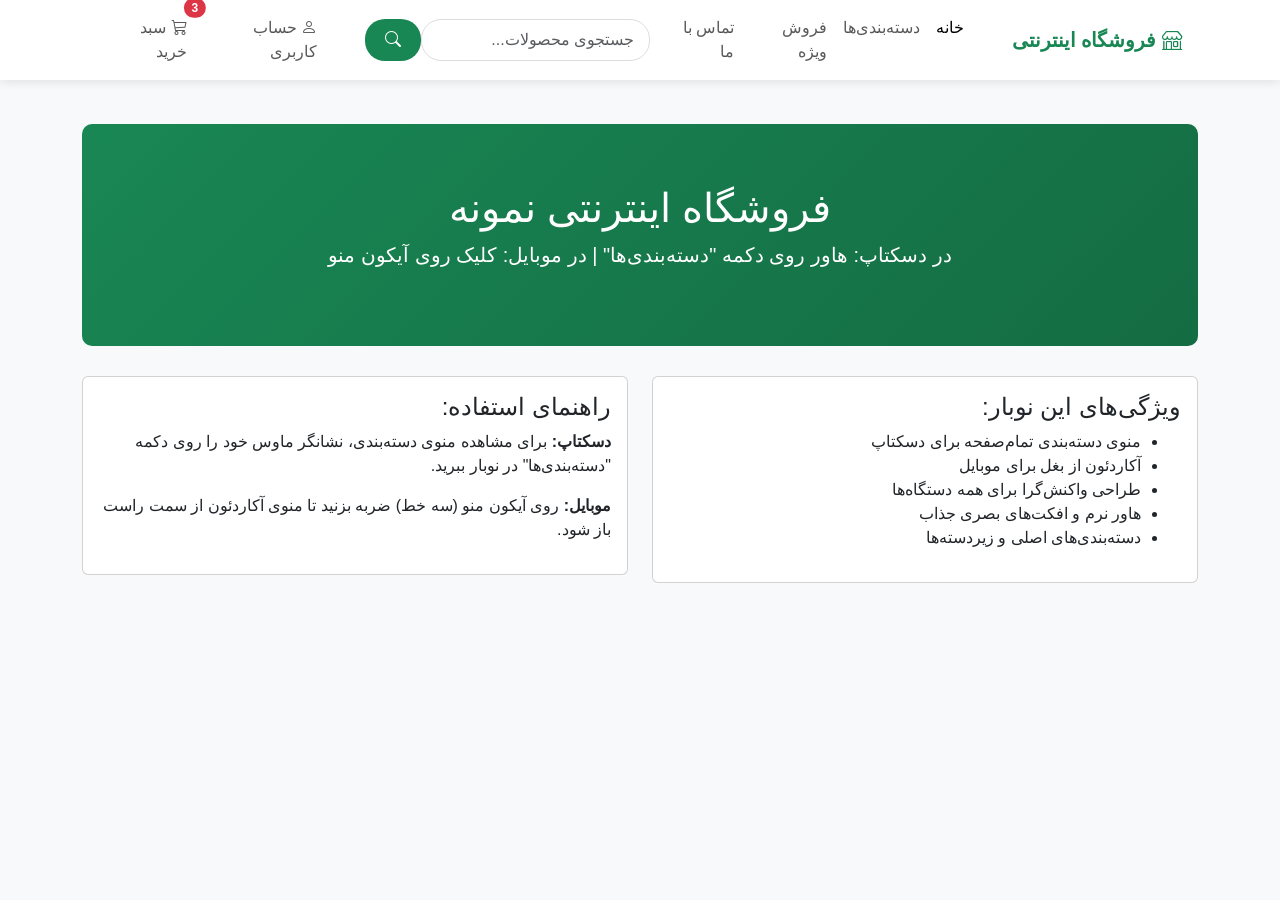
<file: navbar.html>
<!DOCTYPE html>
<html lang="fa" dir="rtl">
<head>
    <meta charset="UTF-8">
    <meta name="viewport" content="width=device-width, initial-scale=1.0">
    <title>نوبار با منوی دسته‌بندی و آکاردئون موبایل</title>
    <link href="https://cdn.jsdelivr.net/npm/bootstrap@5.3.0/dist/css/bootstrap.min.css" rel="stylesheet">
    <link rel="stylesheet" href="https://cdn.jsdelivr.net/npm/bootstrap-icons@1.10.0/font/bootstrap-icons.css">
    <style>
        :root {
            --primary-color: #198754;
            --hover-color: #146c43;
        }
        
        body {
            font-family: 'Vazirmatn', 'Segoe UI', Tahoma, Geneva, Verdana, sans-serif;
            padding-top: 76px;
            background-color: #f8f9fa;
            transition: all 0.3s ease;
        }
        
        .navbar {
            box-shadow: 0 2px 10px rgba(0,0,0,0.1);
            background-color: white;
        }
        
        .navbar-brand {
            font-weight: bold;
            color: var(--primary-color);
        }
        
        .category-btn {
            position: relative;
        }
        
        /* منوی دسته‌بندی برای دسکتاپ */
        .category-menu {
            position: fixed;
            top: 76px;
            left: 0;
            right: 0;
            background: white;
            box-shadow: 0 5px 25px rgba(0,0,0,0.15);
            border-top: 2px solid var(--primary-color);
            padding: 0;
            opacity: 0;
            visibility: hidden;
            transition: all 0.3s ease;
            z-index: 1000;
            max-height: 0;
            overflow: hidden;
        }
        
        .category-menu.active {
            opacity: 1;
            visibility: visible;
            max-height: 70vh;
            overflow-y: auto;
        }
        
        .category-header {
            background-color: var(--primary-color);
            color: white;
            padding: 15px 30px;
            font-weight: bold;
            font-size: 1.3rem;
        }
        
        .category-content {
            padding: 40px 30px;
        }
        
        .main-categories {
            font-size: 1.2rem;
            font-weight: bold;
            margin-bottom: 10px;
            color: #333;
            display: block;
            padding: 5px 0;
            border-bottom: 1px dashed #eee;
        }
        
        .main-categories:hover {
            color: var(--primary-color);
            text-decoration: none;
        }
        
        .sub-categories {
            list-style: none;
            padding-right: 15px;
            margin-bottom: 25px;
        }
        
        .sub-categories li {
            margin-bottom: 8px;
        }
        
        .sub-categories a {
            text-decoration: none;
            color: #666;
            font-size: 0.95rem;
            transition: all 0.2s;
            display: block;
            padding: 3px 0;
        }
        
        .sub-categories a:hover {
            color: var(--primary-color);
            padding-right: 5px;
        }
        
        .search-box {
            border-radius: 20px;
            border: 1px solid #ddd;
            padding: 8px 15px;
        }
        
        .search-btn {
            border-radius: 20px;
            padding: 8px 20px;
            background-color: var(--primary-color);
            color: white;
            border: none;
        }
        
        .search-btn:hover {
            background-color: var(--hover-color);
        }
        
        .category-column {
            margin-bottom: 10px;
        }
        
        /* آکاردئون موبایل */
        .mobile-category-menu {
            position: fixed;
            top: 0;
            right: -320px;
            width: 320px;
            height: 100vh;
            background: white;
            box-shadow: -5px 0 15px rgba(0,0,0,0.1);
            z-index: 1100;
            transition: right 0.3s ease;
            overflow-y: auto;
        }
        
        .mobile-category-menu.active {
            right: 0;
        }
        
        .mobile-category-header {
            background-color: var(--primary-color);
            color: white;
            padding: 15px 20px;
            font-weight: bold;
            font-size: 1.2rem;
            display: flex;
            justify-content: space-between;
            align-items: center;
        }
        
        .mobile-category-content {
            padding: 20px;
        }
        
        .mobile-main-category {
            border-bottom: 1px solid #eee;
        }
        
        .mobile-main-category button {
            width: 100%;
            text-align: right;
            padding: 15px 0;
            background: none;
            border: none;
            font-weight: bold;
            color: #333;
            font-size: 1.1rem;
            display: flex;
            justify-content: space-between;
            align-items: center;
        }
        
        .mobile-main-category button:hover {
            color: var(--primary-color);
        }
        
        .mobile-main-category button:after {
            content: '\f282';
            font-family: 'Bootstrap Icons';
            transition: transform 0.3s ease;
        }
        
        .mobile-main-category button[aria-expanded="true"]:after {
            transform: rotate(180deg);
        }
        
        .mobile-sub-categories {
            list-style: none;
            padding-right: 15px;
            margin-bottom: 0;
            max-height: 0;
            overflow: hidden;
            transition: max-height 0.3s ease;
        }
        
        .mobile-main-category button[aria-expanded="true"] + .mobile-sub-categories {
            max-height: 500px;
        }
        
        .mobile-sub-categories li {
            margin-bottom: 10px;
        }
        
        .mobile-sub-categories a {
            text-decoration: none;
            color: #666;
            display: block;
            padding: 8px 0;
            border-bottom: 1px dashed #f0f0f0;
        }
        
        .mobile-sub-categories a:hover {
            color: var(--primary-color);
        }
        
        .overlay {
            position: fixed;
            top: 0;
            left: 0;
            right: 0;
            bottom: 0;
            background: rgba(0,0,0,0.5);
            z-index: 1050;
            opacity: 0;
            visibility: hidden;
            transition: all 0.3s ease;
        }
        
        .overlay.active {
            opacity: 1;
            visibility: visible;
        }
        
        @media (max-width: 992px) {
            .category-menu {
                display: none !important;
            }
        }
        
        @media (min-width: 993px) {
            .mobile-category-menu {
                display: none !important;
            }
            
            .overlay {
                display: none !important;
            }
        }
        
        .hero-section {
            background: linear-gradient(135deg, #198754 0%, #146c43 100%);
            color: white;
            padding: 60px 0;
            border-radius: 10px;
            margin-bottom: 30px;
        }
    </style>
</head>
<body>
    <!-- نوبار -->
    <nav class="navbar navbar-expand-lg navbar-light fixed-top">
        <div class="container">
            <a class="navbar-brand" href="#">
                <i class="bi bi-shop"></i>
                فروشگاه اینترنتی
            </a>
            
            <button class="navbar-toggler" type="button" id="mobileMenuToggle">
                <span class="navbar-toggler-icon"></span>
            </button>
            
            <div class="collapse navbar-collapse" id="navbarContent">
                <ul class="navbar-nav me-auto mb-2 mb-lg-0">
                    <li class="nav-item">
                        <a class="nav-link active" href="#">خانه</a>
                    </li>
                    <li class="nav-item category-btn">
                        <a class="nav-link" href="#" id="categoryTrigger">دسته‌بندی‌ها</a>
                    </li>
                    <li class="nav-item">
                        <a class="nav-link" href="#">فروش ویژه</a>
                    </li>
                    <li class="nav-item">
                        <a class="nav-link" href="#">تماس با ما</a>
                    </li>
                </ul>
                
                <form class="d-flex">
                    <input class="form-control me-2 search-box" type="search" placeholder="جستجوی محصولات...">
                    <button class="btn search-btn" type="submit">
                        <i class="bi bi-search"></i>
                    </button>
                </form>
                
                <ul class="navbar-nav ms-3">
                    <li class="nav-item">
                        <a class="nav-link" href="#">
                            <i class="bi bi-person"></i>
                            حساب کاربری
                        </a>
                    </li>
                    <li class="nav-item">
                        <a class="nav-link position-relative" href="#">
                            <i class="bi bi-cart3"></i>
                            سبد خرید
                            <span class="position-absolute top-0 start-100 translate-middle badge rounded-pill bg-danger">
                                3
                            </span>
                        </a>
                    </li>
                </ul>
            </div>
        </div>
    </nav>

    <!-- منوی دسته‌بندی برای دسکتاپ -->
    <div class="category-menu" id="categoryMenu">
        <div class="category-header">
            <i class="bi bi-grid-3x3-gap"></i>
            همه دسته‌بندی‌ها
        </div>
        <div class="category-content">
            <div class="row">
                <!-- ستون 1 -->
                <div class="col-lg-3 col-md-6 category-column">
                    <a href="#" class="main-categories">الکترونیک و دیجیتال</a>
                    <ul class="sub-categories">
                        <li><a href="#">موبایل و تبلت</a></li>
                        <li><a href="#">لپ‌تاپ و کامپیوتر</a></li>
                        <li><a href="#">هدفون و هندزفری</a></li>
                        <li><a href="#">دوربین عکاسی</a></li>
                        <li><a href="#">گجت و لوازم جانبی</a></li>
                        <li><a href="#">کنسول بازی</a></li>
                        <li><a href="#">مودم و شبکه</a></li>
                    </ul>
                    
                    <a href="#" class="main-categories">مد و پوشاک</a>
                    <ul class="sub-categories">
                        <li><a href="#">لباس مردانه</a></li>
                        <li><a href="#">لباس زنانه</a></li>
                        <li><a href="#">کفش</a></li>
                        <li><a href="#">ساعت و طلا</a></li>
                        <li><a href="#">کیف و کوله</a></li>
                        <li><a href="#">اکسسوری</a></li>
                    </ul>
                </div>
                
                <!-- ستون 2 -->
                <div class="col-lg-3 col-md-6 category-column">
                    <a href="#" class="main-categories">خانه و آشپزخانه</a>
                    <ul class="sub-categories">
                        <li><a href="#">مبلمان و اتاق پذیرایی</a></li>
                        <li><a href="#">لوازم آشپزخانه</a></li>
                        <li><a href="#">دکوراسیون و روشنایی</a></li>
                        <li><a href="#">لوازم بهداشتی</a></li>
                        <li><a href="#">وسایل نظافتی</a></li>
                        <li><a href="#">فرش و گلیم</a></li>
                    </ul>
                    
                    <a href="#" class="main-categories">کالای سوپرمارکتی</a>
                    <ul class="sub-categories">
                        <li><a href="#">مواد غذایی</a></li>
                        <li><a href="#">نوشیدنی</a></li>
                        <li><a href="#">خواروبار</a></li>
                        <li><a href="#">لوازم آرایشی</a></li>
                        <li><a href="#">شوینده و بهداشتی</a></li>
                        <li><a href="#">تنقلات</a></li>
                    </ul>
                </div>
                
                <!-- ستون 3 -->
                <div class="col-lg-3 col-md-6 category-column">
                    <a href="#" class="main-categories">کتاب و لوازم تحریر</a>
                    <ul class="sub-categories">
                        <li><a href="#">کتاب دانشگاهی</a></li>
                        <li><a href="#">کتاب عمومی</a></li>
                        <li><a href="#">لوازم التحریر</a></li>
                        <li><a href="#">کتاب کودک</a></li>
                        <li><a href="#">نرم‌افزار آموزشی</a></li>
                        <li><a href="#">کتاب‌های کمک‌آموزشی</a></li>
                    </ul>
                    
                    <a href="#" class="main-categories">ورزش و سفر</a>
                    <ul class="sub-categories">
                        <li><a href="#">لوازم ورزشی</a></li>
                        <li><a href="#">پوشاک ورزشی</a></li>
                        <li><a href="#">کفش ورزشی</a></li>
                        <li><a href="#">چادر و لوازم کمپینگ</a></li>
                        <li><a href="#">کوله‌پشتی و ساک</a></li>
                        <li><a href="#">دوچرخه</a></li>
                    </ul>
                </div>
                
                <!-- ستون 4 -->
                <div class="col-lg-3 col-md-6 category-column">
                    <a href="#" class="main-categories">اسباب‌بازی و کودک</a>
                    <ul class="sub-categories">
                        <li><a href="#">اسباب‌بازی</a></li>
                        <li><a href="#">پوشاک کودک</a></li>
                        <li><a href="#">کالسکه و لوازم نوزاد</a></li>
                        <li><a href="#">سرگرمی و آموزشی</a></li>
                        <li><a href="#">لوازم بهداشتی کودک</a></li>
                        <li><a href="#">وسایل غذاخوری کودک</a></li>
                    </ul>
                    
                    <a href="#" class="main-categories">خودرو و موتورسیکلت</a>
                    <ul class="sub-categories">
                        <li><a href="#">لوازم یدکی خودرو</a></li>
                        <li><a href="#">لوازم جانبی خودرو</a></li>
                        <li><a href="#">موتورسیکلت</a></li>
                        <li><a href="#">لوازم موتورسیکلت</a></li>
                        <li><a href="#">تجهیزات کارواش</a></li>
                        <li><a href="#">سیستم صوتی خودرو</a></li>
                    </ul>
                </div>
            </div>
        </div>
    </div>

    <!-- آکاردئون موبایل -->
    <div class="mobile-category-menu" id="mobileCategoryMenu">
        <div class="mobile-category-header">
            <span>دسته‌بندی‌ها</span>
            <button type="button" id="closeMobileMenu" class="btn-close btn-close-white"></button>
        </div>
        <div class="mobile-category-content">
            <div class="mobile-main-category">
                <button type="button" data-bs-toggle="collapse" data-bs-target="#mobileElectronics">
                    الکترونیک و دیجیتال
                </button>
                <ul class="mobile-sub-categories collapse" id="mobileElectronics">
                    <li><a href="#">موبایل و تبلت</a></li>
                    <li><a href="#">لپ‌تاپ و کامپیوتر</a></li>
                    <li><a href="#">هدفون و هندزفری</a></li>
                    <li><a href="#">دوربین عکاسی</a></li>
                    <li><a href="#">گجت و لوازم جانبی</a></li>
                    <li><a href="#">کنسول بازی</a></li>
                </ul>
            </div>
            
            <div class="mobile-main-category">
                <button type="button" data-bs-toggle="collapse" data-bs-target="#mobileFashion">
                    مد و پوشاک
                </button>
                <ul class="mobile-sub-categories collapse" id="mobileFashion">
                    <li><a href="#">لباس مردانه</a></li>
                    <li><a href="#">لباس زنانه</a></li>
                    <li><a href="#">کفش</a></li>
                    <li><a href="#">ساعت و طلا</a></li>
                    <li><a href="#">کیف و کوله</a></li>
                    <li><a href="#">اکسسوری</a></li>
                </ul>
            </div>
            
            <div class="mobile-main-category">
                <button type="button" data-bs-toggle="collapse" data-bs-target="#mobileHome">
                    خانه و آشپزخانه
                </button>
                <ul class="mobile-sub-categories collapse" id="mobileHome">
                    <li><a href="#">مبلمان و اتاق پذیرایی</a></li>
                    <li><a href="#">لوازم آشپزخانه</a></li>
                    <li><a href="#">دکوراسیون و روشنایی</a></li>
                    <li><a href="#">لوازم بهداشتی</a></li>
                    <li><a href="#">وسایل نظافتی</a></li>
                    <li><a href="#">فرش و گلیم</a></li>
                </ul>
            </div>
            
            <div class="mobile-main-category">
                <button type="button" data-bs-toggle="collapse" data-bs-target="#mobileSupermarket">
                    کالای سوپرمارکتی
                </button>
                <ul class="mobile-sub-categories collapse" id="mobileSupermarket">
                    <li><a href="#">مواد غذایی</a></li>
                    <li><a href="#">نوشیدنی</a></li>
                    <li><a href="#">خواروبار</a></li>
                    <li><a href="#">لوازم آرایشی</a></li>
                    <li><a href="#">شوینده و بهداشتی</a></li>
                    <li><a href="#">تنقلات</a></li>
                </ul>
            </div>
            
            <div class="mobile-main-category">
                <button type="button" data-bs-toggle="collapse" data-bs-target="#mobileBooks">
                    کتاب و لوازم تحریر
                </button>
                <ul class="mobile-sub-categories collapse" id="mobileBooks">
                    <li><a href="#">کتاب دانشگاهی</a></li>
                    <li><a href="#">کتاب عمومی</a></li>
                    <li><a href="#">لوازم التحریر</a></li>
                    <li><a href="#">کتاب کودک</a></li>
                    <li><a href="#">نرم‌افزار آموزشی</a></li>
                    <li><a href="#">کتاب‌های کمک‌آموزشی</a></li>
                </ul>
            </div>
            
            <div class="mobile-main-category">
                <button type="button" data-bs-toggle="collapse" data-bs-target="#mobileSports">
                    ورزش و سفر
                </button>
                <ul class="mobile-sub-categories collapse" id="mobileSports">
                    <li><a href="#">لوازم ورزشی</a></li>
                    <li><a href="#">پوشاک ورزشی</a></li>
                    <li><a href="#">کفش ورزشی</a></li>
                    <li><a href="#">چادر و لوازم کمپینگ</a></li>
                    <li><a href="#">کوله‌پشتی و ساک</a></li>
                    <li><a href="#">دوچرخه</a></li>
                </ul>
            </div>
            
            <div class="mobile-main-category">
                <button type="button" data-bs-toggle="collapse" data-bs-target="#mobileToys">
                    اسباب‌بازی و کودک
                </button>
                <ul class="mobile-sub-categories collapse" id="mobileToys">
                    <li><a href="#">اسباب‌بازی</a></li>
                    <li><a href="#">پوشاک کودک</a></li>
                    <li><a href="#">کالسکه و لوازم نوزاد</a></li>
                    <li><a href="#">سرگرمی و آموزشی</a></li>
                    <li><a href="#">لوازم بهداشتی کودک</a></li>
                    <li><a href="#">وسایل غذاخوری کودک</a></li>
                </ul>
            </div>
            
            <div class="mobile-main-category">
                <button type="button" data-bs-toggle="collapse" data-bs-target="#mobileAuto">
                    خودرو و موتورسیکلت
                </button>
                <ul class="mobile-sub-categories collapse" id="mobileAuto">
                    <li><a href="#">لوازم یدکی خودرو</a></li>
                    <li><a href="#">لوازم جانبی خودرو</a></li>
                    <li><a href="#">موتورسیکلت</a></li>
                    <li><a href="#">لوازم موتورسیکلت</a></li>
                    <li><a href="#">تجهیزات کارواش</a></li>
                    <li><a href="#">سیستم صوتی خودرو</a></li>
                </ul>
            </div>
        </div>
    </div>
    <!-- overlay برای بستن منوی موبایل -->
    <div class="overlay" id="overlay"></div>
    <!-- محتوای نمونه -->
    <div class="container mt-5">
        <div class="hero-section text-center">
            <h1>فروشگاه اینترنتی نمونه</h1>
            <p class="lead">در دسکتاپ: هاور روی دکمه "دسته‌بندی‌ها" | در موبایل: کلیک روی آیکون منو</p>
        </div>
        
        <div class="row mt-4">
            <div class="col-md-6">
                <div class="card p-3 mb-4">
                    <h4>ویژگی‌های این نوبار:</h4>
                    <ul>
                        <li>منوی دسته‌بندی تمام‌صفحه برای دسکتاپ</li>
                        <li>آکاردئون از بغل برای موبایل</li>
                        <li>طراحی واکنش‌گرا برای همه دستگاه‌ها</li>
                        <li>هاور نرم و افکت‌های بصری جذاب</li>
                        <li>دسته‌بندی‌های اصلی و زیردسته‌ها</li>
                    </ul>
                </div>
            </div>
            <div class="col-md-6">
                <div class="card p-3 mb-4">
                    <h4>راهنمای استفاده:</h4>
                    <p><strong>دسکتاپ:</strong> برای مشاهده منوی دسته‌بندی، نشانگر ماوس خود را روی دکمه "دسته‌بندی‌ها" در نوبار ببرید.</p>
                    <p><strong>موبایل:</strong> روی آیکون منو (سه خط) ضربه بزنید تا منوی آکاردئون از سمت راست باز شود.</p>
                </div>
            </div>
        </div>
    </div>

    <script src="https://cdn.jsdelivr.net/npm/bootstrap@5.3.0/dist/js/bootstrap.bundle.min.js"></script>
    <script>
        document.addEventListener('DOMContentLoaded', function() {
            const categoryTrigger = document.getElementById('categoryTrigger');
            const categoryMenu = document.getElementById('categoryMenu');
            const mobileMenuToggle = document.getElementById('mobileMenuToggle');
            const mobileCategoryMenu = document.getElementById('mobileCategoryMenu');
            const closeMobileMenu = document.getElementById('closeMobileMenu');
            const overlay = document.getElementById('overlay');
            let menuTimeout;
            
            // باز کردن منو با هاور (دسکتاپ)
            categoryTrigger.addEventListener('mouseenter', function() {
                clearTimeout(menuTimeout);
                categoryMenu.classList.add('active');
            });
            
            // بستن منو وقتی هاور برداشته شد (دسکتاپ)
            categoryTrigger.addEventListener('mouseleave', function() {
                menuTimeout = setTimeout(function() {
                    if (!categoryMenu.matches(':hover')) {
                        categoryMenu.classList.remove('active');
                    }
                }, 100);
            });
            
            // نگه داشتن منو وقتی هاور روی آن است (دسکتاپ)
            categoryMenu.addEventListener('mouseenter', function() {
                clearTimeout(menuTimeout);
            });
            
            // بستن منو وقتی هاور از روی آن برداشته شد (دسکتاپ)
            categoryMenu.addEventListener('mouseleave', function() {
                menuTimeout = setTimeout(function() {
                    categoryMenu.classList.remove('active');
                }, 200);
            });
            
            // باز کردن منوی موبایل
            mobileMenuToggle.addEventListener('click', function() {
                mobileCategoryMenu.classList.add('active');
                overlay.classList.add('active');
                document.body.style.overflow = 'hidden';
            });
            
            // بستن منوی موبایل
            function closeMobileCategoryMenu() {
                mobileCategoryMenu.classList.remove('active');
                overlay.classList.remove('active');
                document.body.style.overflow = 'auto';
            }
            
            closeMobileMenu.addEventListener('click', closeMobileCategoryMenu);
            overlay.addEventListener('click', closeMobileCategoryMenu);
            
            // بستن منوی موبایل با کلید ESC
            document.addEventListener('keydown', function(e) {
                if (e.key === 'Escape') {
                    closeMobileCategoryMenu();
                }
            });
        });
    </script>
</body>
</html>
</file>
